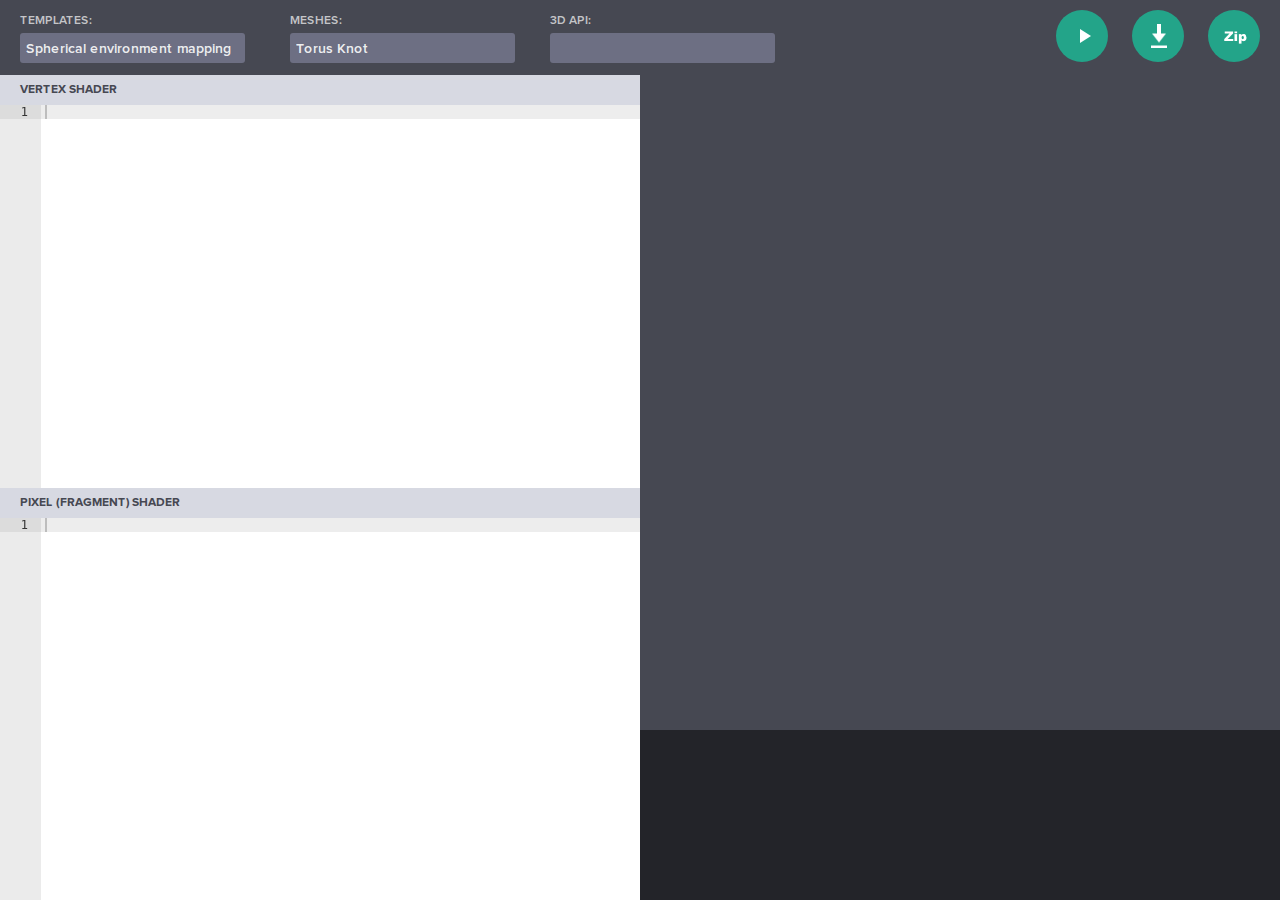
<file: src/index.html>
<!DOCTYPE html>
<html>
<head>
    <title>Babylon.js - CYOS</title>
    <script src="https://cdn.babylonjs.com/babylon.js"></script>
    <script src="index.js" type="module"></script>
    <script src="src-noconflict/ace.js" type="text/javascript" charset="utf-8"></script>
    <script src="jszip.min.js"></script>
    <link href="index.css" rel="stylesheet" />
</head>
<body>
    <script type="application/shader" id="vertexShaderCode"></script>
    <script type="application/shader" id="fragmentShaderCode"></script>


    <div id="outerContainer">
        <div id="subHeaderBackground">
            <div id="templateDropdown" class="dropdownContainer">
                <div class="dropdownLabel">Templates:</div>
                <div class="dropdownSelectContainer">
                    <select id="templates">
                        <option>Basic</option>
                        <option>Black and white</option>
                        <option>Cell shading</option>
                        <option>Phong</option>
                        <option>Discard</option>
                        <option>Wave</option>
                        <option selected>Spherical environment mapping</option>
                        <option>Fresnel</option>
                    </select>
                </div>
            </div>
            <div id="meshDropdown" class="dropdownContainer">
                <div class="dropdownLabel">Meshes:</div>
                <div class="dropdownSelectContainer">
                    <select id="meshes">
                        <option>Sphere</option>
                        <option>Torus</option>
                        <option>Box</option>
                        <option selected>Torus Knot</option>
                        <option>Ground</option>
                    </select>
                </div>
            </div>
            <div id="rederingDropdown" class="dropdownContainer">
                <div class="dropdownLabel">3D API:</div>
                <div class="dropdownSelectContainer">
                    <select id="renderAPI">
                    </select>
                </div>
            </div>

            <div id="buttons">
                <div id="compileButton" class="circleButton" title="Compile"></div>
                <div id="saveButton" class="circleButton" title="Save"></div>
                <div id="getButton" class="circleButton" title="Get"></div>
            </div>
        </div>
        <div id="shadersContainer">
            <div id="vertexRow" class="row">
                <div class="rowHeader">
                    <span class="headerTitle">PIXEL (FRAGMENT) SHADER</span>
                </div>
                <div class="rowEditor">
                    <div class="shaderCode" id="fragmentShaderEditor"></div>
                </div>
            </div>
            <div id="fragmentRow" class="row">
                <div class="rowHeader">
                    <span class="headerTitle">VERTEX SHADER</span>
                </div>
                <div class="rowEditor">
                    <div class="shaderCode" id="vertexShaderEditor"></div>
                </div>
            </div>
        </div>
        <div id="renderContainer">
            <div id="loading" class="hidden">Loading...</div>
            <div id="renderCanvasContainer">
            </div>
            <div id="errorLog"></div>
        </div>
    </div>
</body>
</html>
</file>
<file: src/index.css>
html,
body,
div,
span,
applet,
object,
iframe,
h1,
h2,
h3,
h4,
h5,
h6,
p,
blockquote,
pre,
a,
abbr,
acronym,
address,
big,
cite,
code,
del,
dfn,
em,
img,
ins,
kbd,
q,
s,
samp,
small,
strike,
strong,
sub,
sup,
tt,
var,
b,
u,
i,
center,
dl,
dt,
dd,
ol,
ul,
li,
fieldset,
form,
label,
legend,
table,
caption,
tbody,
tfoot,
thead,
tr,
th,
td,
article,
aside,
canvas,
details,
embed,
figure,
figcaption,
footer,
header,
hgroup,
menu,
nav,
output,
ruby,
section,
summary,
time,
mark,
audio,
video {
  margin: 0;
  padding: 0;
  border: 0;
  font-size: 100%;
  font: inherit;
  vertical-align: baseline;
}
/* HTML5 display-role reset for older browsers */
article,
aside,
details,
figcaption,
figure,
footer,
header,
hgroup,
menu,
nav,
section {
  display: block;
}
body {
  line-height: 1;
}
ol,
ul {
  list-style: none;
}
blockquote,
q {
  quotes: none;
}
blockquote:before,
blockquote:after,
q:before,
q:after {
  content: '';
  content: none;
}
table {
  border-collapse: collapse;
  border-spacing: 0;
}
.hideText {
  text-indent: 100%;
  white-space: nowrap;
  overflow: hidden;
}
@font-face {
  font-family: "proxima-nova";
  src: url("fonts/proximanova.eot");
  src: url("fonts/proximanova.eot?#iefix") format('embedded-opentype'), url("fonts/proximanova.woff") format('woff'), url("fonts/proximanova.ttf") format('truetype'), url("fonts/proximanova.svg") format('svg');
  font-weight: 300;
  font-style: 300;
}
@font-face {
  font-family: "proxima-nova";
  src: url("fonts/proximanova-semibold.eot");
  src: url("fonts/proximanova-semibold.eot?#iefix") format('embedded-opentype'), url("fonts/proximanova-semibold.woff") format('woff'), url("fonts/proximanova-semibold.ttf") format('truetype'), url("fonts/proximanova-semibold.svg") format('svg');
  font-weight: 400;
  font-style: 400;
}
@font-face {
  font-family: "proxima-nova";
  src: url("fonts/proximanova-bold.eot");
  src: url("fonts/proximanova-bold.eot?#iefix") format('embedded-opentype'), url("fonts/proximanova-bold.woff") format('woff'), url("fonts/proximanova-bold.ttf") format('truetype'), url("fonts/proximanova-bold.svg") format('svg');
  font-weight: 700;
  font-style: 700;
}
html,
body {
  width: 100%;
  height: 100%;
  padding: 0;
  margin: 0;
  overflow: hidden;
  margin: 0px;
  font-family: proxima-nova, georgia;
  font-size: 15px;
}
#renderCanvasContainer {
  position: absolute;
  top: 0;
  right: 0;
  bottom: 150px;
  left: 0;
}
#renderCanvas {
  width: 100%;
  height: 100%;
  position: absolute;
  top: 0;
  right: 0;
  bottom: 0;
  left: 0;
  touch-action: none;
  -ms-touch-action: none;
  box-sizing: border-box;
}
#header {
  height: 85px;
  background: #232429;
  color: white;
}
#headerLogo {
  position: absolute;
  left: 50%;
  top: 8px;
  margin-left: -397.5px;
  background-image: url('[data-uri]');
  width: 695px;
  height: 41px;
}
#headerTitle {
  position: absolute;
  left: 180px;
  top: 34px;
  color: white;
  font-size: 40px;
  font-weight: 700;
  text-transform: uppercase;
}
#headerLinks {
  text-align: center;
  position: relative;
  top: 60px;
}
#headerLinks a {
  -webkit-transition: all, 200ms;
  -moz-transition: all, 200ms;
  -ms-transition: all, 200ms;
  -o-transition: all, 200ms;
  transition: all, 200ms;
  font-weight: 700;
  padding: 1px 4px 0px;
  color: #8a8eb6;
  background: rgba(0, 0, 0, 0);
  text-decoration: none;
  text-transform: uppercase;
  font-size: 12px;
  line-height: 15px;
}
#headerLinks a:hover {
  background: #8a8eb6;
  color: #232429;
}
#subHeaderBackground {
  position: absolute;
  top: 0px;
  right: 0;
  bottom: auto;
  left: 0;
  height: 75px;
  background: #464852;
}
#shadersContainer {
  position: absolute;
  top: 75px;
  right: 50%;
  bottom: 0;
  left: 0;
  background-color: #464852;
  overflow: hidden;
  box-sizing: border-box;
}
#renderContainer {
  position: absolute;
  top: 75px;
  right: 0;
  bottom: 0;
  left: 50%;
  background-color: #464852;
  overflow: hidden;
  box-sizing: border-box;
}
#submitPopup {
  width: 600px;
  height: 350px;
  -webkit-border-radius: 24px;
  -moz-border-radius: 24px;
  border-radius: 24px;
  -moz-background-clip: padding;
  -webkit-background-clip: padding-box;
  background-clip: padding-box;
  position: absolute;
  left: 50%;
  top: 50%;
  margin-left: -300px;
  margin-top: -150px;
  z-index: 1000;
  -webkit-box-shadow: 0 20px 25px 0 rgba(0, 0, 0, 0.25);
  -moz-box-shadow: 0 20px 25px 0 rgba(0, 0, 0, 0.25);
  box-shadow: 0 20px 25px 0 rgba(0, 0, 0, 0.25);
  background: #464852;
  color: white;
  padding: 40px;
  text-align: center;
  -webkit-box-sizing: border-box;
  -moz-box-sizing: border-box;
  box-sizing: border-box;
  font-size: 18px;
  font-weight: 300;
  line-height: 1.4;
  display: none;
}
#submitPopup h3 {
  font-size: 28px;
  margin-bottom: 20px;
}
#submitPopup a {
  color: #A39347;
  text-transform: none;
  text-decoration: none;
  font-weight: 400;
}
#submitPopup a:hover {
  color: #23A489;
}
#submitPopup #submitButton {
  display: inline-block;
  position: relative;
  margin: 30px auto;
  background: #A39347;
  color: white;
  padding: 15px 25px;
  -webkit-border-radius: 8px;
  -moz-border-radius: 8px;
  border-radius: 8px;
  -moz-background-clip: padding;
  -webkit-background-clip: padding-box;
  background-clip: padding-box;
}
#submitPopup #submitButton:hover {
  background: #23A489;
}
#aboutPopup {
  width: 800px;
  height: 700px;
  -webkit-border-radius: 24px;
  -moz-border-radius: 24px;
  border-radius: 24px;
  -moz-background-clip: padding;
  -webkit-background-clip: padding-box;
  background-clip: padding-box;
  background: #0B0C0D;
  position: absolute;
  left: 50%;
  top: 50%;
  margin-left: -400px;
  margin-top: -350px;
  z-index: 1000;
  -webkit-box-shadow: 0 20px 25px 0 rgba(0, 0, 0, 0.25);
  -moz-box-shadow: 0 20px 25px 0 rgba(0, 0, 0, 0.25);
  box-shadow: 0 20px 25px 0 rgba(0, 0, 0, 0.25);
  display: none;
}
#aboutPopupBanner {
  position: absolute;
  top: 0;
  right: 0;
  bottom: auto;
  left: 0;
  height: 180px;
  background: url('[data-uri]');
  -webkit-border-radius: 24px 24px 0 0;
  -moz-border-radius: 24px 24px 0 0;
  border-radius: 24px 24px 0 0;
  -moz-background-clip: padding;
  -webkit-background-clip: padding-box;
  background-clip: padding-box;
}
#aboutPopupTitle {
  background-color: #1F2230;
  background-image: url('[data-uri]');
  background-position: center center;
  background-repeat: no-repeat;
  height: 80px;
  position: absolute;
  top: 0;
  right: 0;
  bottom: auto;
  left: 0;
  display: block;
}
#aboutPopupText {
  display: block;
  position: relative;
  top: 50px;
  padding-bottom: 60px;
}
#aboutPopupContent {
  position: absolute;
  top: 180px;
  right: 0;
  bottom: 0;
  left: 0;
  overflow: auto;
  color: #9a9ca9;
  padding: 40px;
  font-size: 19px;
  line-height: 1.4;
}
#aboutPopupContent p {
  margin-top: 20px;
}
#aboutPopupContent h4 {
  color: #d0d0d0;
  font-weight: 500;
  margin-bottom: 6px;
  text-align: center;
  text-transform: uppercase;
  font-size: 18px;
  display: block;
  position: relative;
}
#aboutPopupContent a {
  color: #78D2ED;
  text-decoration: none;
}
#aboutPopupClose,
#submitPopupClose {
  background: url('[data-uri]');
  position: absolute;
  right: 20px;
  top: 20px;
  width: 43px;
  height: 43px;
  cursor: pointer;
}
#aboutOverlay {
  position: absolute;
  top: 0;
  right: 0;
  bottom: 0;
  left: 0;
  background: rgba(29, 30, 35, 0.9);
  z-index: 999;
  display: none;
}
#submitOverlay {
  position: absolute;
  top: 0;
  right: 0;
  bottom: 0;
  left: 0;
  background: rgba(29, 30, 35, 0.8);
  z-index: 999;
  display: none;
}
.rowHeader {
  color: #464852;
  font-size: 0.8em;
  text-transform: uppercase;
  background: #d7d9e2;
  height: 30px;
  font-weight: 700;
  position: absolute;
  top: 0;
  right: 0;
  bottom: auto;
  left: 0;
}
.headerTitle {
  position: absolute;
  left: 20px;
  top: 9px;
}
#vertexRow {
  position: absolute;
  top: 50%;
  right: 0;
  bottom: 0;
  left: 0;
}
#fragmentRow {
  position: absolute;
  top: 0;
  right: 0;
  bottom: 50%;
  left: 0;
}
.rowEditor {
  position: absolute;
  top: 30px;
  right: 0;
  bottom: 0;
  left: 0;
}
#templateZone {
  float: left;
}
.dropdownSelectContainer select {
  background: transparent;
  border: transparent;
  width: 250px;
  height: 30px;
  font-size: 14px;
  -webkit-appearance: none;
  font-family: proxima-nova;
  color: rgba(255, 255, 255, 0.9);
  -webkit-box-sizing: border-box;
  -moz-box-sizing: border-box;
  box-sizing: border-box;
  outline: none;
  display: block;
  -webkit-user-select: none;
  /* Chrome all / Safari all */

  -moz-user-select: none;
  /* Firefox all */

  -ms-user-select: none;
  /* IE 10+ */

  user-select: none;
}
.dropdownSelectContainer select:focus {
  background-color: #6d6f83;
}
.dropdownSelectContainer select :focus::-ms-value {
  background: #6d6f83;
}
.dropdownSelectContainer select option {
  color: black;
}
select:focus::-ms-value {
  background: #6d6f83;
  color: white;
}
.dropdownSelectContainer {
  -webkit-box-sizing: border-box;
  -moz-box-sizing: border-box;
  box-sizing: border-box;
  -webkit-border-radius: 3px;
  -moz-border-radius: 3px;
  border-radius: 3px;
  -moz-background-clip: padding;
  -webkit-background-clip: padding-box;
  background-clip: padding-box;
  padding: 0px 8px 2px 6px;
  color: rgba(255, 255, 255, 0.8);
  width: 225px;
  height: 30px;
  overflow: hidden;
  background: #6d6f83;
  outline: none;
  display: relative;
}
.dropdownLabel {
  color: rgba(255, 255, 255, 0.7);
  font-size: 12px;
  text-transform: uppercase;
  margin-bottom: 6px;
  display: block;
}
#templateDropdown {
  position: absolute;
  left: 20px;
  top: 15px;
}
#meshDropdown {
  position: absolute;
  left: 290px;
  top: 15px;
}
#rederingDropdown {
  position: absolute;
  left: 550px;
  top: 15px;
}
.header {
  display: table-cell;
  width: 98%;
  height: 20px;
  color: white;
  font-family: tahoma, arial;
  box-sizing: border-box;
  padding: 4px 5px 0 0;
}
.shaderCode {
  height: 100%;
  width: 100%;
  box-sizing: border-box;
}
#order {
  position: absolute;
  right: 0;
  bottom: 0;
  left: 50%;
  width: 50%;
  height: 150px;
  padding: 0;
  background-color: black;
}
#buttons {
  position: absolute;
  right: 10px;
  top: 10px;
  right: 0;
}
.circleButton {
  background: transparent;
  color: white;
  -webkit-border-radius: 50%;
  -moz-border-radius: 50%;
  border-radius: 50%;
  -moz-background-clip: padding;
  -webkit-background-clip: padding-box;
  background-clip: padding-box;
  height: 52px;
  width: 52px;
  border-width: 0px;
  background-color: #23a489;
  font-size: 12px;
  text-transform: uppercase;
  padding-top: 22px;
  margin-right: 20px;
  -webkit-box-sizing: border-box;
  -moz-box-sizing: border-box;
  box-sizing: border-box;
  cursor: pointer;
  text-indent: 60px;
  position: relative;
  display: inline-block;
  text-decoration: none;
  color: rgba(255, 255, 255, 0.7);
}
.circleButton:after {
  content: '';
  width: 24px;
  height: 24px;
  background-position: center center;
  background-repeat: no-repeat;
  position: absolute;
  left: 50%;
  top: 50%;
  margin-top: -12px;
  margin-left: -11px;
}
.circleButton:hover {
  background-color: #27b99b;
  color: white;
}
#compileButton:after {
  margin-left: -9px;  
  background-image: url('[data-uri]');
}
#sendButton {
  position: absolute;
  right: 0px;
  top: 0px;
  background: #A39347;
}
#sendButton:after {
  background-image: url('[data-uri]');
}
#sendButton:hover {
  background-color: #b3a251;
}
#saveButton:after {
  background-image: url('[data-uri]');
}
#getButton:after {
  background-image: url('[data-uri]');
}
#loading {
  position: absolute;
  top: 35%;
  right: 0;
  bottom: auto;
  left: 0;
  font-size: 1.25em;
  text-align: center;
  color: white;
}
#logCell {
  width: 100%;
  height: 100%;
  margin: 0;
  padding: 0;
}
#contestCell {
  width: 100%;
  height: 100%;
  margin: 0;
  padding: 10px;
  color: black;
  background-color: white;
  font-family: tahoma, arial;
}
#contestContent {
  width: 200px;
}
#orderRow {
  height: 150px;
  background-color: black;
  margin: 0;
  padding: 0;
}
#errorLog {
  position: absolute;
  top: auto;
  right: 0;
  bottom: 0;
  left: 0;
  background: #232429;
  color: white;
  padding: 10px;
  height: 150px;
  overflow-y: auto;
  overflow-x: auto;
  margin: 0;
  font-size: 12px;
  font-family: "Monaco", "Menlo", "Ubuntu Mono", "Consolas", "source-code-pro", monospace;
}
.hidden {
  display: none;
}
.error {
  color: red;
}
.disabledButton {
    pointer-events: none
}
</file>
